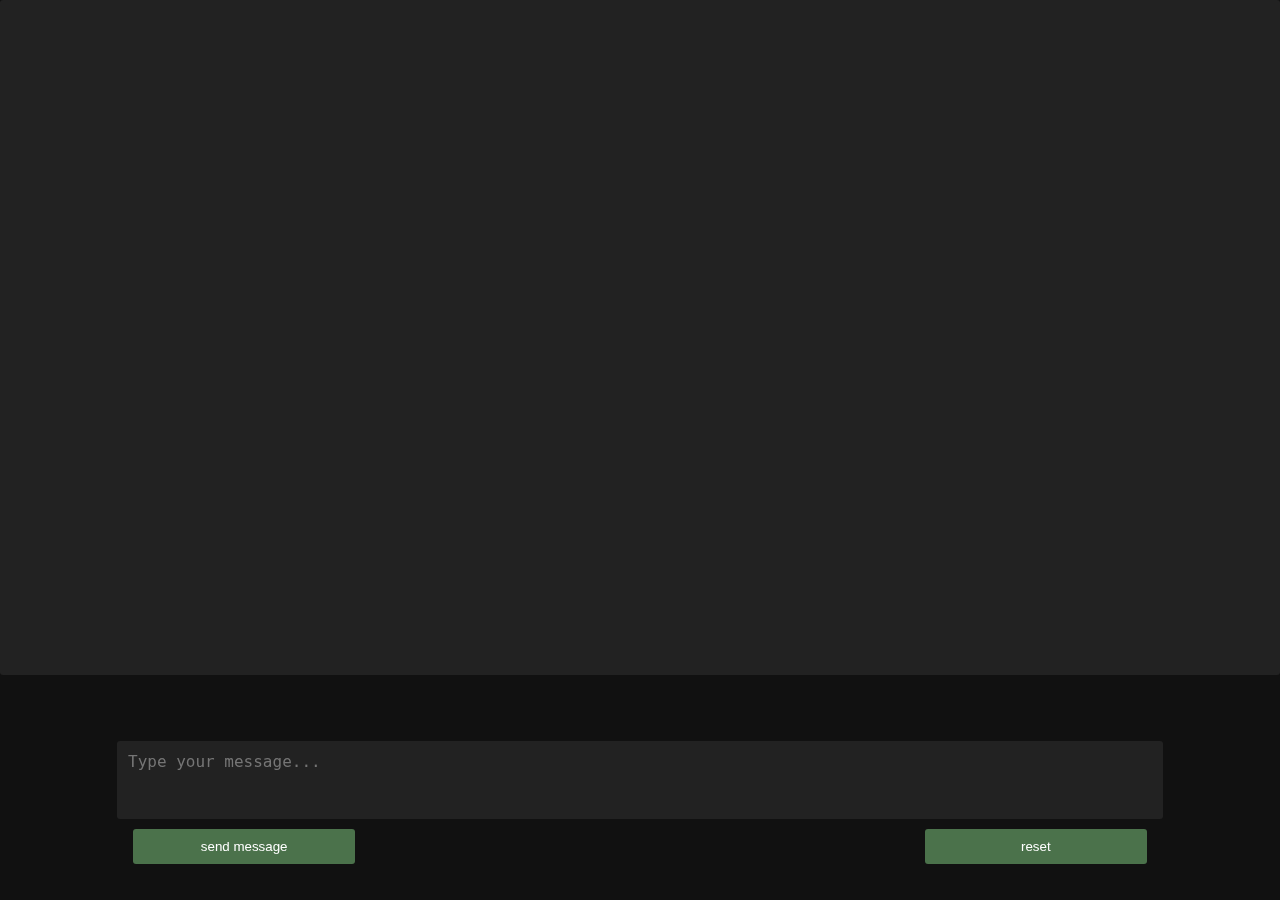
<file: easy_llama/index.html>
<!DOCTYPE html>
<html lang="en">
<head>
    <meta charset="UTF-8">
    <meta name="viewport" content="width=device-width, initial-scale=1.0">
    <title>easy-llama web-UI</title>
    <!-- 
    ./marked.min.js is originally from: https://cdn.jsdelivr.net/npm/marked/marked.min.js

    it is used to parse markdown within bot messages
    -->
    <script src="marked.min.js"></script>
    <link rel="stylesheet" href="styles.css">
    <script src="script.js"></script>
</head>
<body>
    <div class="container">
        <div id="conversation" class="conversation"></div>
    </div>
    <form id="promptForm" onsubmit="submitForm(event)">
        <textarea id="prompt" name="prompt" placeholder="Type your message..."></textarea>
        <div class="button-group">
            <button type="submit" id="submitButton">send message</button>
            <button type="button" id="resetButton">reset</button>
        </div>
    </form>
    <script>
        marked.setOptions({
            pedantic: false,  // more relaxed parsing
            gfm: true         // github-flavored markdown
        });
    </script>
</body>
</html>
</file>
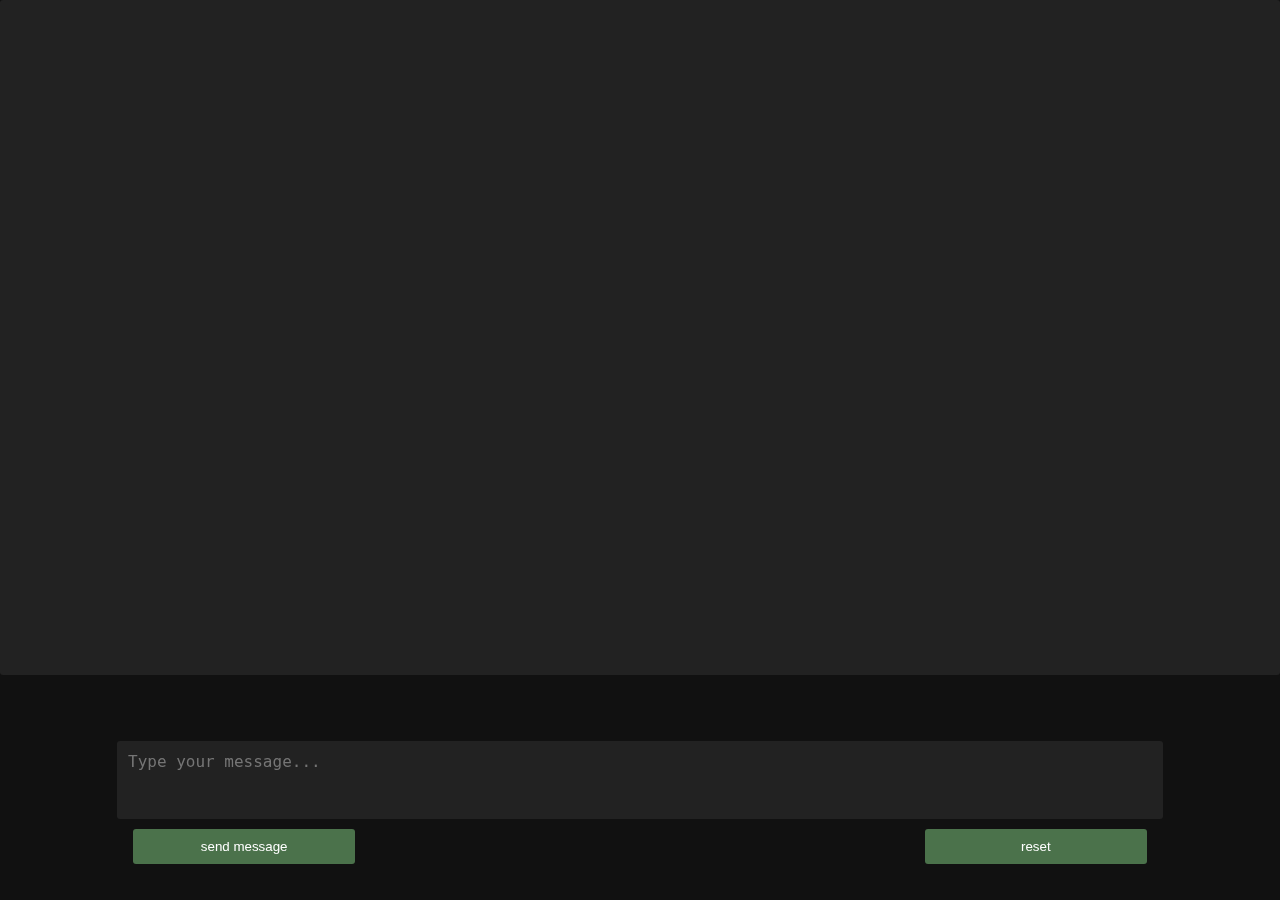
<file: easy_llama/templates/index.html>
<!DOCTYPE html>
<html lang="en">
<head>
    <meta charset="UTF-8">
    <meta name="viewport" content="width=device-width, initial-scale=1.0">
    <title>easy-llama web-UI</title>
    <!-- 
    ./marked.min.js is originally from: https://cdn.jsdelivr.net/npm/marked/marked.min.js

    it is used to parse markdown within bot messages
    -->
    <script src="js/marked.min.js"></script>
    <link rel="stylesheet" href="styles.css">
    <script src="js/script.js"></script>
</head>
<body>
    <div class="container">
        <div id="conversation" class="conversation"></div>
    </div>
    <form id="promptForm" onsubmit="submitForm(event)">
        <textarea id="prompt" name="prompt" placeholder="Type your message..."></textarea>
        <div class="button-group">
            <button type="submit" id="submitButton">send message</button>
            <button type="button" id="resetButton">reset</button>
        </div>
    </form>
    <script>
        marked.setOptions({
            pedantic: false,  // more relaxed parsing
            gfm: true         // github-flavored markdown
        });
    </script>
</body>
</html>
</file>
<file: easy_llama/styles.css>
body {
    font-family: Arial, sans-serif;
    margin: 0;
    padding: 0;
    background-color: #111111;
    color: white;
    padding-bottom: 0px;
    display: flex;
    flex-direction: column;
    align-items: center;
}

pre {
    background-color: #223b3c;
    color: #bababa;
    white-space-collapse: preserve;
}

.container {
    width: 100%;
    height: auto;
    margin: 10px;
    padding: 0px;
}

h1 {
    width: 90%;
    text-wrap-mode: nowrap;
    flex: auto;
    text-align: left;
}

.conversation {
    border-radius: 3px;
    background-color: #222222;
    margin-top: -10px;
    margin-bottom: 20px;
    height: 75vh;
    overflow-y: auto;
    display: flex;
    flex-direction: column;
}

.message {
    font-size: small;
    margin: 10px 0;
    padding: 10px;
    border-radius: 10px;
    color: white;
    max-width: 70%;
}

.user-message {
    font-family: verdana;
    background-color: #306b33;
    align-self: flex-end;
    margin-right: 10px;
}

.bot-message {
    font-family: verdana;
    background-color: #31696c;
    align-self: flex-start;
    margin-left: 10px;
}

form {
    position: fixed;
    margin-bottom: -1lh;
    bottom: 0;
    height: 25%;
    width: 80%;
    display: flex;
    flex-direction: column;
    justify-content: center;
    align-items: center;
    padding: 3px;
    border-color: #00000000;
}

textarea {
    width: 100%;
    height: 25%;
    padding: 10px;
    border-color: #00000000;
    border-radius: 3px;
    resize: none;
    margin-bottom: 10px;
    background-color: #222222;
    color: white;
    font-size: 16px;  /* this is necessary to prevent iOS safari from zooming in on the input box */
}

button {
    padding: 10px;
    border: none;
    max-width: 30ch;
    max-height: 2.5lh;
    border-radius: 3px;
    background-color: #4b724b;
    color: #ffffff;
    cursor: pointer;
}

button:hover {
    background-color: #355335;
}

.button-group {
    display: flex;
    justify-content: space-between;
    width: 100%;
}

.button-group button {
    flex: 1;
    margin: 0 5px;
}

.cancel-button {
    background-color: #6b3045;
}

.cancel-button:hover {
    background-color: #4e2131;
}
</file>
<file: easy_llama/templates/styles.css>
body {
    font-family: Arial, sans-serif;
    margin: 0;
    padding: 0;
    background-color: #111111;
    color: white;
    padding-bottom: 0px;
    display: flex;
    flex-direction: column;
    align-items: center;
}

pre {
    background-color: #223b3c;
    color: #bababa;
    white-space-collapse: preserve;
}

.container {
    width: 100%;
    height: auto;
    margin: 10px;
    padding: 0px;
}

h1 {
    width: 90%;
    text-wrap-mode: nowrap;
    flex: auto;
    text-align: left;
}

.conversation {
    border-radius: 3px;
    background-color: #222222;
    margin-top: -10px;
    margin-bottom: 20px;
    height: 75vh;
    overflow-y: auto;
    display: flex;
    flex-direction: column;
}

.message {
    font-size: small;
    margin: 10px 0;
    padding: 10px;
    border-radius: 10px;
    color: white;
    max-width: 70%;
}

.user-message {
    font-family: verdana;
    background-color: #306b33;
    align-self: flex-end;
    margin-right: 10px;
}

.bot-message {
    font-family: verdana;
    background-color: #31696c;
    align-self: flex-start;
    margin-left: 10px;
}

form {
    position: fixed;
    margin-bottom: -1lh;
    bottom: 0;
    height: 25%;
    width: 80%;
    display: flex;
    flex-direction: column;
    justify-content: center;
    align-items: center;
    padding: 3px;
    border-color: #00000000;
}

textarea {
    width: 100%;
    height: 25%;
    padding: 10px;
    border-color: #00000000;
    border-radius: 3px;
    resize: none;
    margin-bottom: 10px;
    background-color: #222222;
    color: white;
    font-size: 16px;  /* this is necessary to prevent iOS safari from zooming in on the input box */
}

button {
    padding: 10px;
    border: none;
    max-width: 30ch;
    max-height: 2.5lh;
    border-radius: 3px;
    background-color: #4b724b;
    color: #ffffff;
    cursor: pointer;
}

button:hover {
    background-color: #355335;
}

.button-group {
    display: flex;
    justify-content: space-between;
    width: 100%;
}

.button-group button {
    flex: 1;
    margin: 0 5px;
}

.cancel-button {
    background-color: #6b3045;
}

.cancel-button:hover {
    background-color: #4e2131;
}
</file>
